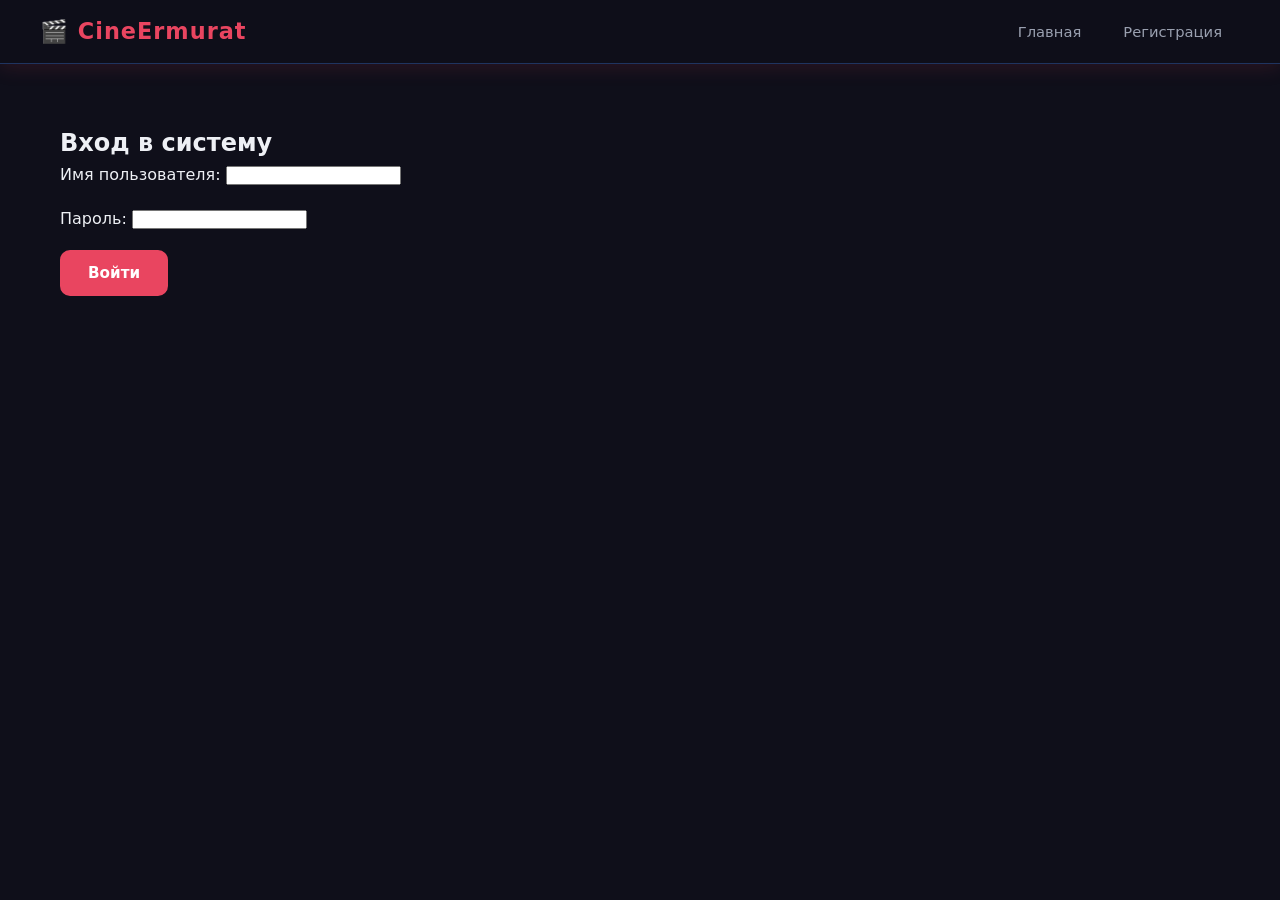
<file: src/main/resources/static/login.html>
<!DOCTYPE html>
<html lang="ru">
<head>
    <meta charset="UTF-8">
    <meta name="viewport" content="width=device-width, initial-scale=1.0">
    <title>Вход - CineErmurat</title>
    <link rel="stylesheet" href="css/style.css">
</head>
<body>
    <nav class="navbar">
        <div class="nav-brand">🎬 CineErmurat</div>
        <ul class="nav-links">
            <li><a href="/">Главная</a></li>
            <li><a href="/register">Регистрация</a></li>
        </ul>
    </nav>

    <section class="section">
        <div class="container">
            <h2>Вход в систему</h2>
            <form id="loginForm">
                <div class="form-group">
                    <label for="username">Имя пользователя:</label>
                    <input type="text" id="username" name="username" required>
                </div>
                <div class="form-group">
                    <label for="password">Пароль:</label>
                    <input type="password" id="password" name="password" required>
                </div>
                <button type="submit" class="btn btn-primary">Войти</button>
            </form>
        </div>
    </section>

    <script>
        document.getElementById('loginForm').addEventListener('submit', async (e) => {
            e.preventDefault();
            const formData = new FormData(e.target);
            const data = Object.fromEntries(formData);

            try {
                const response = await fetch('/login', {
                    method: 'POST',
                    headers: { 'Content-Type': 'application/x-www-form-urlencoded' },
                    body: new URLSearchParams(data)
                });
                if (response.ok) {
                    window.location.href = '/';
                } else {
                    alert('Ошибка входа');
                }
            } catch (error) {
                alert('Ошибка: ' + error.message);
            }
        });
    </script>
</body>
</html>
</file>
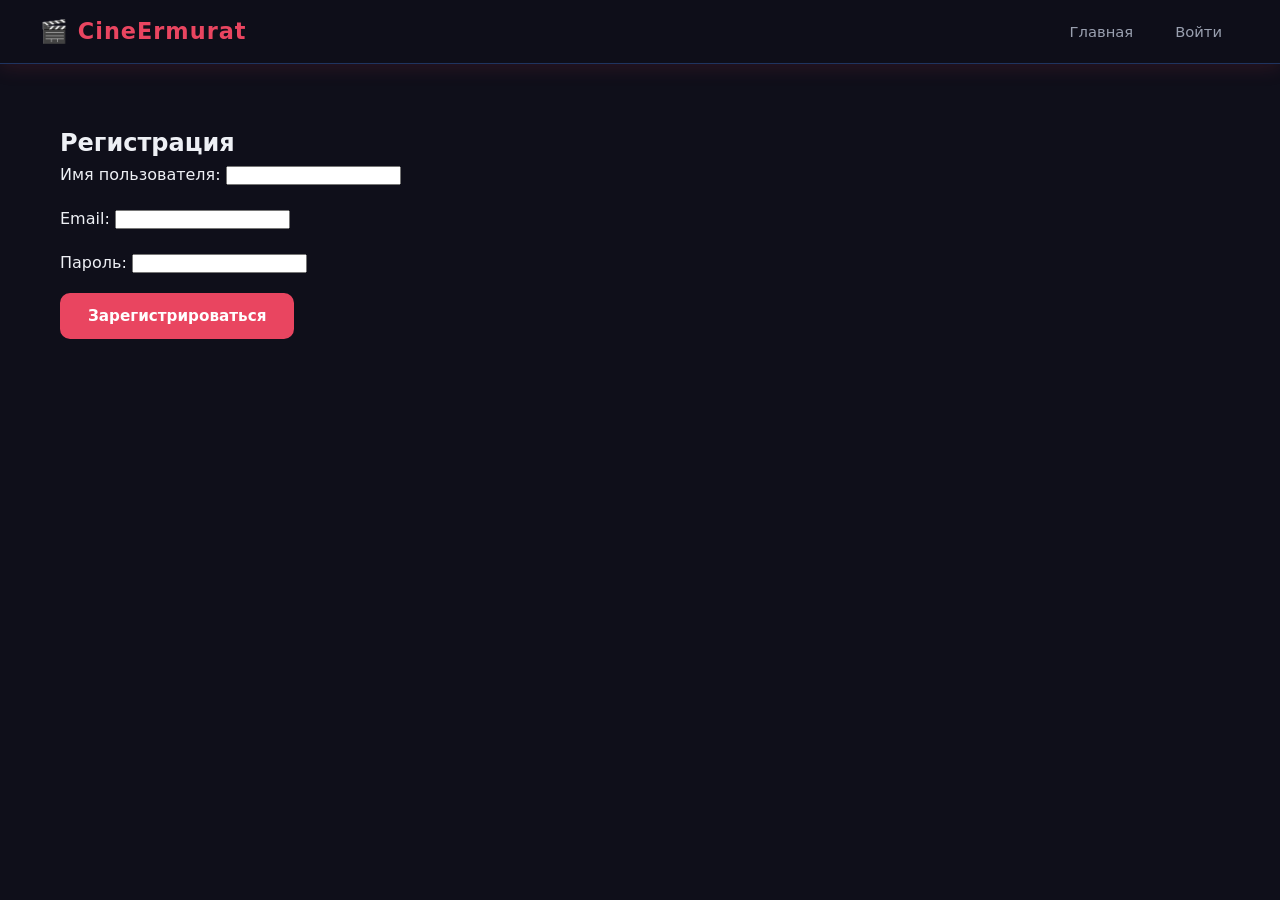
<file: src/main/resources/static/register.html>
<!DOCTYPE html>
<html lang="ru">
<head>
    <meta charset="UTF-8">
    <meta name="viewport" content="width=device-width, initial-scale=1.0">
    <title>Регистрация - CineErmurat</title>
    <link rel="stylesheet" href="css/style.css">
</head>
<body>
    <nav class="navbar">
        <div class="nav-brand">🎬 CineErmurat</div>
        <ul class="nav-links">
            <li><a href="/">Главная</a></li>
            <li><a href="/login">Войти</a></li>
        </ul>
    </nav>

    <section class="section">
        <div class="container">
            <h2>Регистрация</h2>
            <form id="registerForm">
                <div class="form-group">
                    <label for="username">Имя пользователя:</label>
                    <input type="text" id="username" name="username" required>
                </div>
                <div class="form-group">
                    <label for="email">Email:</label>
                    <input type="email" id="email" name="email" required>
                </div>
                <div class="form-group">
                    <label for="password">Пароль:</label>
                    <input type="password" id="password" name="password" required>
                </div>
                <button type="submit" class="btn btn-primary">Зарегистрироваться</button>
            </form>
            <div id="confirmationSection" style="display: none;">
                <h3>Подтверждение email</h3>
                <p>Проверьте ваш email и введите код подтверждения:</p>
                <input type="text" id="confirmationCode" placeholder="Код подтверждения">
                <button id="confirmBtn" class="btn btn-primary">Подтвердить</button>
            </div>
        </div>
    </section>

    <script>
        document.getElementById('registerForm').addEventListener('submit', async (e) => {
            e.preventDefault();
            const formData = new FormData(e.target);
            const data = Object.fromEntries(formData);

            try {
                const response = await fetch('/api/auth/register', {
                    method: 'POST',
                    headers: { 'Content-Type': 'application/json' },
                    body: JSON.stringify(data)
                });
                const result = await response.text();
                alert(result);
                if (response.ok) {
                    document.getElementById('registerForm').style.display = 'none';
                    document.getElementById('confirmationSection').style.display = 'block';
                }
            } catch (error) {
                alert('Ошибка: ' + error.message);
            }
        });

        document.getElementById('confirmBtn').addEventListener('click', async () => {
            const code = document.getElementById('confirmationCode').value;
            try {
                const response = await fetch('/api/auth/confirm?token=' + code);
                const result = await response.text();
                alert(result);
                if (response.ok) {
                    window.location.href = '/login';
                }
            } catch (error) {
                alert('Ошибка: ' + error.message);
            }
        });
    </script>
</body>
</html>
</file>
<file: src/main/resources/static/css/style.css>
/* ===== RESET & BASE ===== */
*, *::before, *::after { margin: 0; padding: 0; box-sizing: border-box; }

:root {
  --red:    #e94560;
  --red2:   #c0392b;
  --dark:   #0f0f1a;
  --dark2:  #16213e;
  --dark3:  #1a1a2e;
  --dark4:  #1f3460;
  --light:  #eef0f5;
  --grey:   #9aa0b0;
  --gold:   #f2c14e;
  --green:  #27ae60;
  --radius: 12px;
  --shadow: 0 8px 30px rgba(0,0,0,0.4);
  --trans:  all 0.25s ease;
}

html { scroll-behavior: smooth; }

body {
  font-family: 'Segoe UI', system-ui, sans-serif;
  background: var(--dark);
  color: var(--light);
  min-height: 100vh;
  line-height: 1.6;
}

a { color: inherit; text-decoration: none; }
ul { list-style: none; }
input, select, textarea, button { font-family: inherit; }

/* ===== SCROLLBAR ===== */
::-webkit-scrollbar { width: 8px; }
::-webkit-scrollbar-track { background: var(--dark2); }
::-webkit-scrollbar-thumb { background: var(--red); border-radius: 4px; }

/* ===== NAVBAR ===== */
.navbar {
  position: sticky;
  top: 0;
  z-index: 1000;
  display: flex;
  align-items: center;
  justify-content: space-between;
  padding: 0 40px;
  height: 64px;
  background: rgba(15,15,26,0.95);
  backdrop-filter: blur(12px);
  border-bottom: 1px solid var(--dark4);
  box-shadow: 0 2px 20px rgba(233,69,96,0.15);
}

.nav-brand {
  font-size: 1.4em;
  font-weight: 800;
  color: var(--red);
  letter-spacing: 1px;
}

.nav-links {
  display: flex;
  gap: 6px;
}

.nav-links a {
  padding: 8px 18px;
  border-radius: 8px;
  font-size: 0.92em;
  font-weight: 500;
  color: var(--grey);
  transition: var(--trans);
}

.nav-links a:hover,
.nav-links a.active {
  background: var(--red);
  color: #fff;
}

/* ===== HERO ===== */
.hero {
  display: flex;
  align-items: center;
  justify-content: space-between;
  min-height: 520px;
  padding: 80px 80px 60px;
  background: linear-gradient(135deg, var(--dark3) 0%, var(--dark2) 60%, #1a0a1a 100%);
  position: relative;
  overflow: hidden;
}

.hero::before {
  content: '';
  position: absolute;
  inset: 0;
  background: radial-gradient(ellipse at 70% 50%, rgba(233,69,96,0.12) 0%, transparent 60%);
}

.hero-content { position: relative; z-index: 1; max-width: 560px; }

.hero-content h1 {
  font-size: 3.2em;
  font-weight: 900;
  line-height: 1.15;
  margin-bottom: 20px;
}

.hero-content h1 span { color: var(--red); }

.hero-content p {
  font-size: 1.15em;
  color: var(--grey);
  margin-bottom: 36px;
}

.hero-btns { display: flex; gap: 16px; flex-wrap: wrap; }

.hero-visual {
  position: relative;
  z-index: 1;
  font-size: 12em;
  opacity: 0.08;
  animation: float 4s ease-in-out infinite;
  user-select: none;
}

@keyframes float {
  0%,100% { transform: translateY(0); }
  50%      { transform: translateY(-18px); }
}

/* ===== BUTTONS ===== */
.btn {
  display: inline-flex;
  align-items: center;
  gap: 6px;
  padding: 12px 26px;
  border-radius: 10px;
  font-size: 0.95em;
  font-weight: 600;
  cursor: pointer;
  border: 2px solid transparent;
  transition: var(--trans);
  white-space: nowrap;
}

.btn-primary {
  background: var(--red);
  color: #fff;
  border-color: var(--red);
}
.btn-primary:hover { background: var(--red2); border-color: var(--red2); transform: translateY(-2px); box-shadow: 0 6px 20px rgba(233,69,96,0.4); }

.btn-outline {
  background: transparent;
  color: var(--red);
  border-color: var(--red);
}
.btn-outline:hover { background: var(--red); color: #fff; transform: translateY(-2px); }

.btn-sm {
  background: transparent;
  color: var(--red);
  border-color: var(--dark4);
  padding: 8px 16px;
  font-size: 0.85em;
}
.btn-sm:hover { border-color: var(--red); }

.btn-danger {
  background: transparent;
  color: #eb5757;
  border-color: #eb5757;
  padding: 8px 16px;
  font-size: 0.85em;
}
.btn-danger:hover { background: #eb5757; color: #fff; }

.btn-success {
  background: var(--green);
  color: #fff;
  border-color: var(--green);
}
.btn-success:hover { background: #219a52; border-color: #219a52; transform: translateY(-2px); }

.btn-full { width: 100%; justify-content: center; margin-top: 12px; }

.btn:disabled { opacity: 0.5; cursor: not-allowed; transform: none !important; }

/* ===== STATS ===== */
.stats-section { padding: 50px 60px; background: var(--dark2); }

.stats-grid {
  display: grid;
  grid-template-columns: repeat(4, 1fr);
  gap: 24px;
  max-width: 1100px;
  margin: 0 auto;
}

.stat-card {
  background: var(--dark3);
  border-radius: var(--radius);
  padding: 30px 20px;
  text-align: center;
  border: 1px solid var(--dark4);
  transition: var(--trans);
}
.stat-card:hover { border-color: var(--red); transform: translateY(-4px); }

.stat-icon { font-size: 2em; }
.stat-num  { font-size: 2.8em; font-weight: 900; color: var(--red); margin: 8px 0 4px; }
.stat-label { font-size: 0.9em; color: var(--grey); }

/* ===== SECTIONS ===== */
.section { padding: 60px 60px; max-width: 1300px; margin: 0 auto; }
.section-dark { background: var(--dark2); max-width: 100%; padding: 60px; }
.section-dark > * { max-width: 1180px; margin: 0 auto; }

.section-header {
  display: flex;
  align-items: center;
  justify-content: space-between;
  margin-bottom: 32px;
}
.section-header h2 { font-size: 1.7em; font-weight: 800; }

/* ===== MOVIES GRID ===== */
.movies-grid {
  display: grid;
  grid-template-columns: repeat(auto-fill, minmax(260px, 1fr));
  gap: 24px;
}

.movie-card {
  background: var(--dark2);
  border-radius: var(--radius);
  overflow: hidden;
  border: 1px solid var(--dark4);
  transition: var(--trans);
  display: flex;
  flex-direction: column;
}
.movie-card:hover { border-color: var(--red); transform: translateY(-6px); box-shadow: var(--shadow); }

.movie-poster {
  background: linear-gradient(135deg, var(--dark3), var(--dark4));
  height: 160px;
  display: flex;
  align-items: center;
  justify-content: center;
  font-size: 5em;
}

.movie-info { padding: 18px; flex: 1; display: flex; flex-direction: column; }
.movie-info h3 { font-size: 1.05em; font-weight: 700; margin-bottom: 10px; }

.movie-meta { display: flex; gap: 8px; flex-wrap: wrap; margin-bottom: 10px; }

.badge {
  display: inline-block;
  padding: 3px 10px;
  border-radius: 20px;
  font-size: 0.75em;
  font-weight: 600;
  background: rgba(233,69,96,0.15);
  color: var(--red);
  border: 1px solid rgba(233,69,96,0.3);
}
.badge-dark { background: rgba(255,255,255,0.07); color: var(--grey); border-color: var(--dark4); }
.badge-green { background: rgba(39,174,96,0.15); color: #27ae60; border-color: rgba(39,174,96,0.3); }
.badge-gold  { background: rgba(242,193,78,0.15); color: var(--gold); border-color: rgba(242,193,78,0.3); }

.movie-director, .movie-time {
  font-size: 0.85em;
  color: var(--grey);
  margin-bottom: 4px;
}

.movie-footer {
  display: flex;
  align-items: center;
  justify-content: space-between;
  margin-top: auto;
  padding-top: 12px;
}

.price { font-size: 1.2em; font-weight: 800; color: var(--gold); }
.seats { font-size: 0.82em; color: var(--grey); }
.seats-low { color: #eb5757; font-weight: 700; }

/* ===== CINEMAS LIST ===== */
.cinemas-list {
  display: grid;
  grid-template-columns: repeat(auto-fill, minmax(320px, 1fr));
  gap: 20px;
}

.cinema-card {
  background: var(--dark3);
  border-radius: var(--radius);
  padding: 24px;
  border: 1px solid var(--dark4);
  display: flex;
  gap: 18px;
  align-items: flex-start;
  transition: var(--trans);
}
.cinema-card:hover { border-color: var(--red); transform: translateY(-4px); box-shadow: var(--shadow); }

.cinema-icon { font-size: 2.5em; flex-shrink: 0; }
.cinema-info h3 { font-size: 1.05em; font-weight: 700; margin-bottom: 8px; }
.cinema-info p  { font-size: 0.88em; color: var(--grey); margin-bottom: 4px; }
.cinema-info p strong { color: var(--light); }

/* ===== PAGE HEADER ===== */
.page-header {
  background: linear-gradient(135deg, var(--dark3), var(--dark2));
  padding: 50px 60px 40px;
  border-bottom: 1px solid var(--dark4);
}
.page-header h1 { font-size: 2.2em; font-weight: 900; }
.page-header p  { color: var(--grey); margin-top: 6px; }

/* ===== TOOLBAR ===== */
.toolbar {
  display: flex;
  align-items: center;
  gap: 14px;
  flex-wrap: wrap;
  padding: 24px 60px;
  background: var(--dark2);
  border-bottom: 1px solid var(--dark4);
}

.search-input, .select-input {
  background: var(--dark3);
  border: 1px solid var(--dark4);
  border-radius: 8px;
  color: var(--light);
  padding: 10px 16px;
  font-size: 0.92em;
  outline: none;
  transition: var(--trans);
}
.search-input { width: 280px; }
.search-input:focus, .select-input:focus { border-color: var(--red); }
.select-input option { background: var(--dark3); }

/* ===== TABLE ===== */
.table-wrap {
  overflow-x: auto;
  border-radius: var(--radius);
  border: 1px solid var(--dark4);
  margin: 0 60px 40px;
}

table { width: 100%; border-collapse: collapse; }

thead tr { background: var(--dark3); }
thead th {
  padding: 14px 18px;
  text-align: left;
  font-size: 0.82em;
  font-weight: 700;
  text-transform: uppercase;
  letter-spacing: 0.8px;
  color: var(--grey);
  border-bottom: 1px solid var(--dark4);
}

tbody tr {
  border-bottom: 1px solid rgba(255,255,255,0.04);
  transition: background 0.15s;
}
tbody tr:hover { background: rgba(233,69,96,0.06); }
tbody td {
  padding: 14px 18px;
  font-size: 0.92em;
  vertical-align: middle;
}

.td-actions { display: flex; gap: 8px; }

/* ===== MODAL ===== */
.modal-overlay {
  position: fixed;
  inset: 0;
  background: rgba(0,0,0,0.7);
  backdrop-filter: blur(4px);
  z-index: 2000;
  display: flex;
  align-items: center;
  justify-content: center;
  opacity: 0;
  pointer-events: none;
  transition: opacity 0.2s;
}
.modal-overlay.active { opacity: 1; pointer-events: all; }

.modal {
  background: var(--dark2);
  border-radius: 16px;
  border: 1px solid var(--dark4);
  padding: 36px 40px;
  width: 100%;
  max-width: 500px;
  box-shadow: var(--shadow);
  transform: scale(0.95);
  transition: transform 0.2s;
}
.modal-overlay.active .modal { transform: scale(1); }

.modal-header {
  display: flex;
  align-items: center;
  justify-content: space-between;
  margin-bottom: 28px;
}
.modal-header h3 { font-size: 1.3em; font-weight: 800; }
.modal-close {
  background: none;
  border: none;
  color: var(--grey);
  font-size: 1.5em;
  cursor: pointer;
  line-height: 1;
  transition: color 0.2s;
}
.modal-close:hover { color: var(--red); }

/* ===== FORM ===== */
.form-group { margin-bottom: 18px; }
.form-label {
  display: block;
  font-size: 0.85em;
  font-weight: 600;
  color: var(--grey);
  margin-bottom: 6px;
  text-transform: uppercase;
  letter-spacing: 0.5px;
}
.form-input {
  width: 100%;
  background: var(--dark3);
  border: 1px solid var(--dark4);
  border-radius: 8px;
  color: var(--light);
  padding: 11px 14px;
  font-size: 0.93em;
  outline: none;
  transition: var(--trans);
}
.form-input:focus { border-color: var(--red); box-shadow: 0 0 0 3px rgba(233,69,96,0.15); }
.form-input::placeholder { color: rgba(255,255,255,0.25); }

.form-row { display: grid; grid-template-columns: 1fr 1fr; gap: 14px; }
.form-actions { display: flex; gap: 12px; justify-content: flex-end; margin-top: 24px; }

/* ===== TOAST ===== */
.toast-container {
  position: fixed;
  bottom: 28px;
  right: 28px;
  z-index: 9999;
  display: flex;
  flex-direction: column;
  gap: 10px;
}

.toast {
  background: var(--dark2);
  border-left: 4px solid var(--green);
  border-radius: 10px;
  padding: 14px 20px;
  font-size: 0.9em;
  min-width: 280px;
  box-shadow: var(--shadow);
  animation: slideIn 0.3s ease;
  border-top: 1px solid var(--dark4);
  border-right: 1px solid var(--dark4);
  border-bottom: 1px solid var(--dark4);
}
.toast.error { border-left-color: #eb5757; }
.toast.warning { border-left-color: var(--gold); }

@keyframes slideIn {
  from { transform: translateX(100%); opacity: 0; }
  to   { transform: translateX(0);   opacity: 1; }
}

/* ===== TICKETS PAGE ===== */
.tickets-grid {
  display: grid;
  grid-template-columns: repeat(auto-fill, minmax(340px, 1fr));
  gap: 20px;
  padding: 0 60px 40px;
}

.ticket-card {
  background: var(--dark2);
  border-radius: var(--radius);
  border: 1px solid var(--dark4);
  overflow: hidden;
  transition: var(--trans);
}
.ticket-card:hover { border-color: var(--red); box-shadow: var(--shadow); }

.ticket-header {
  background: linear-gradient(135deg, var(--dark3), var(--dark4));
  padding: 18px 20px;
  display: flex;
  align-items: center;
  justify-content: space-between;
}
.ticket-header h4 { font-size: 1em; font-weight: 700; }

.ticket-body { padding: 18px 20px; }
.ticket-row {
  display: flex;
  justify-content: space-between;
  padding: 7px 0;
  border-bottom: 1px solid rgba(255,255,255,0.05);
  font-size: 0.88em;
}
.ticket-row:last-child { border: none; }
.ticket-row span:first-child { color: var(--grey); }
.ticket-row span:last-child  { font-weight: 600; }

.status-booked    { color: var(--green); }
.status-cancelled { color: #eb5757; }

.ticket-footer { padding: 14px 20px; border-top: 1px solid var(--dark4); display: flex; justify-content: space-between; align-items: center; }

/* ===== EMPTY STATE ===== */
.empty-state {
  text-align: center;
  padding: 80px 20px;
  color: var(--grey);
}
.empty-state .empty-icon { font-size: 4em; margin-bottom: 16px; }
.empty-state p { font-size: 1.1em; }

/* ===== SKELETON ===== */
.skeleton {
  height: 280px;
  border-radius: var(--radius);
  background: linear-gradient(90deg, var(--dark2) 25%, var(--dark3) 50%, var(--dark2) 75%);
  background-size: 200% 100%;
  animation: shimmer 1.5s infinite;
}
@keyframes shimmer {
  0%   { background-position: 200% 0; }
  100% { background-position: -200% 0; }
}

/* ===== CONFIRM DIALOG ===== */
.confirm-text { color: var(--grey); font-size: 0.95em; line-height: 1.6; margin-bottom: 6px; }

/* ===== BOOKING FORM ===== */
.seat-grid {
  display: grid;
  grid-template-columns: repeat(8, 1fr);
  gap: 8px;
  margin: 16px 0;
}
.seat-btn {
  aspect-ratio: 1;
  background: var(--dark3);
  border: 1px solid var(--dark4);
  border-radius: 6px;
  color: var(--grey);
  font-size: 0.75em;
  font-weight: 600;
  cursor: pointer;
  transition: var(--trans);
}
.seat-btn:hover:not(.taken) { background: var(--red); color: #fff; border-color: var(--red); }
.seat-btn.selected { background: var(--green); color: #fff; border-color: var(--green); }
.seat-btn.taken { background: rgba(255,255,255,0.05); color: rgba(255,255,255,0.15); cursor: not-allowed; border-color: transparent; }

.seat-legend { display: flex; gap: 16px; font-size: 0.8em; color: var(--grey); margin-bottom: 12px; flex-wrap: wrap; }
.seat-legend span { display: flex; align-items: center; gap: 6px; }
.legend-dot { width: 12px; height: 12px; border-radius: 3px; display: inline-block; }
.legend-free     { background: var(--dark3); border: 1px solid var(--dark4); }
.legend-selected { background: var(--green); }
.legend-taken    { background: rgba(255,255,255,0.08); }

/* ===== FOOTER ===== */
.footer {
  background: var(--dark3);
  border-top: 1px solid var(--dark4);
  padding: 40px 60px;
  margin-top: 60px;
}
.footer-inner { text-align: center; }
.footer-brand { font-size: 1.5em; font-weight: 800; color: var(--red); margin-bottom: 10px; }
.footer-inner p { color: var(--grey); font-size: 0.9em; margin-bottom: 4px; }
.footer-copy { font-size: 0.82em !important; margin-top: 10px; }

/* ===== RESPONSIVE ===== */
@media(max-width: 900px) {
  .hero { padding: 50px 24px; flex-direction: column; text-align: center; }
  .hero-content h1 { font-size: 2.2em; }
  .hero-btns { justify-content: center; }
  .hero-visual { font-size: 6em; }
  .stats-grid { grid-template-columns: repeat(2,1fr); }
  .section, .page-header { padding: 40px 20px; }
  .toolbar { padding: 16px 20px; }
  .table-wrap { margin: 0 20px 30px; }
  .tickets-grid { padding: 0 20px 30px; }
  .navbar { padding: 0 16px; }
  .nav-links a { padding: 6px 10px; font-size: 0.82em; }
  .section-dark { padding: 40px 20px; }
}
</file>
